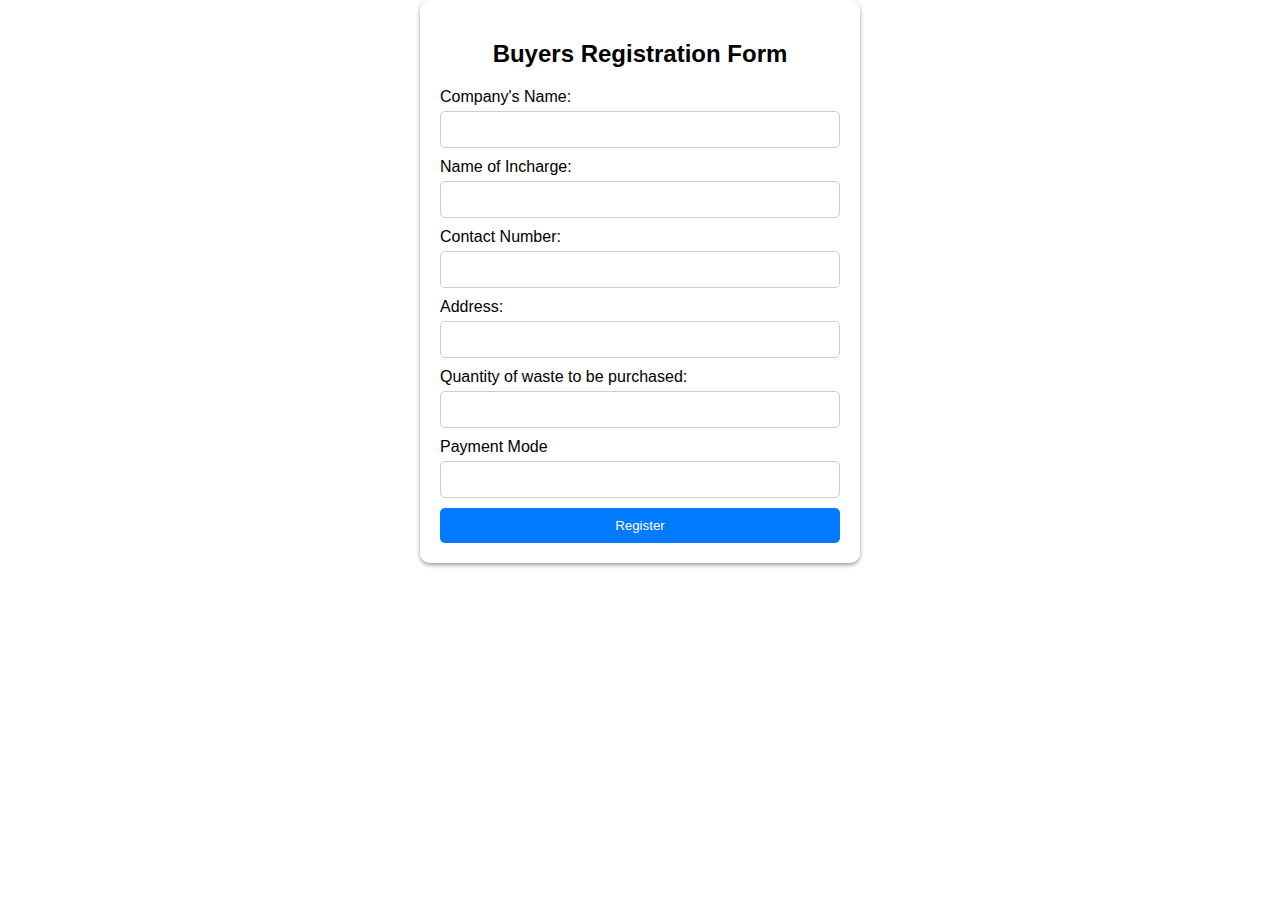
<file: buyers.html>
<!DOCTYPE html>
<html lang="en">
<head>
  <meta charset="UTF-8">
  <meta name="viewport" content="width=device-width, initial-scale=1.0">
  <title>Buyers Registration Form</title>
  <link rel="stylesheet" href="register.css">
</head>
<body>
  <div class="background-image">
    <div class="registration-form">
      <h2>Buyers Registration Form</h2>
      <form action="#" method="POST">
        <label for="Company's name"> Company's Name:</label>
        <input type="text" id="Company's name" name="Company's name" required>
        <label for="Name of Incharge">Name of Incharge:</label>
        <input type="text" id="Name of Incharge" name="Name of Incharge" required>
        <label for="contact">Contact Number:</label>
        <input type="tel" id="contact" name="contact" required>
        <label for="Company's name"> Address:</label>
        <input type="text" id="Address" name="Address" required>
        <label for="Quantity">Quantity of waste to be purchased:</label>
        <input type="number" id="Quantity" name="Quantity" required>
        <label for="income">Payment Mode</label>
        <input type="text" id="Payment Mode" name="Payment Mode" required>
        
        <button >Register</button>
      </form>
    </div>
  </div>
</body>
</html>
</file>
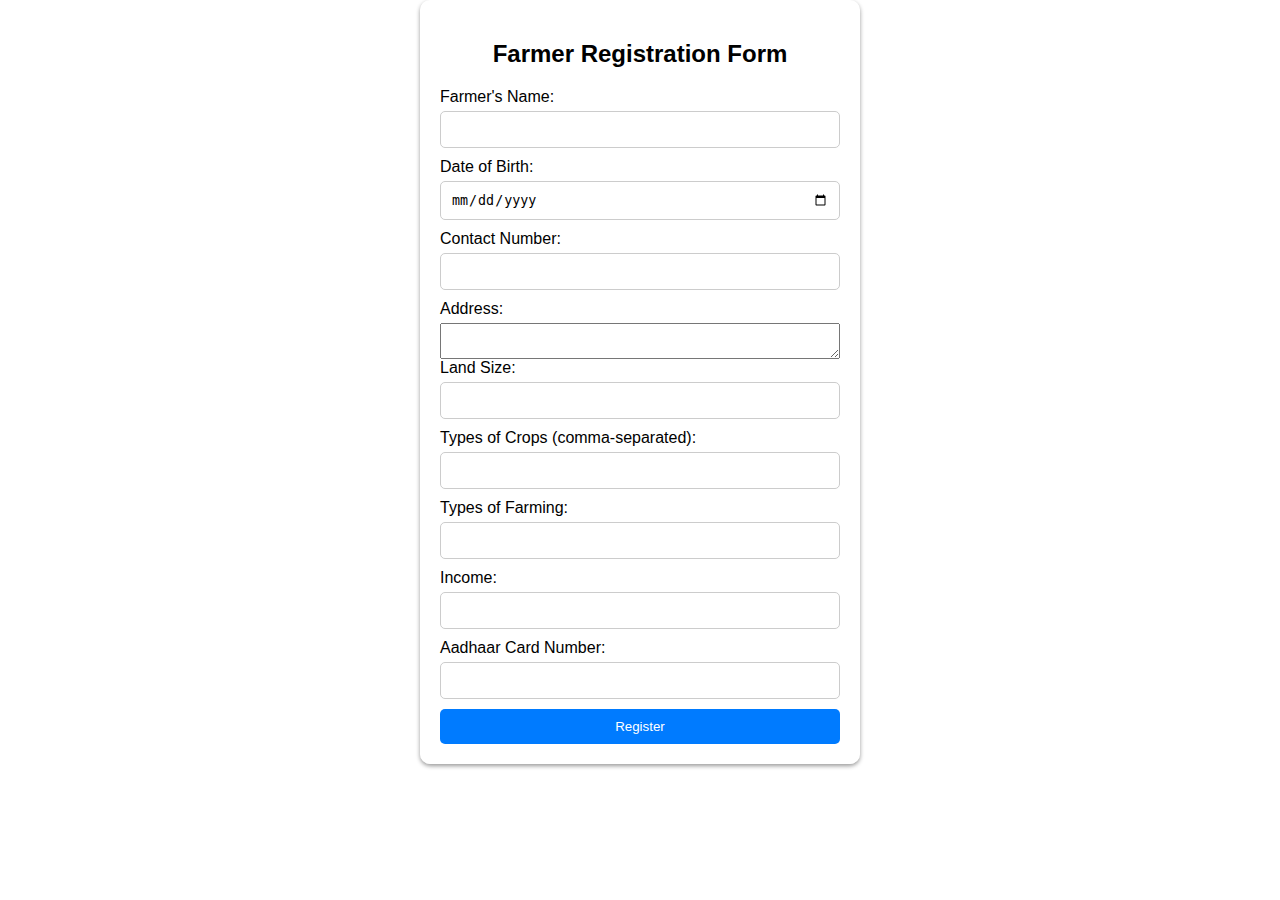
<file: form.html>
<!DOCTYPE html>
<html lang="en">
<head>
  <meta charset="UTF-8">
  <meta name="viewport" content="width=device-width, initial-scale=1.0">
  <title>Farmer Registration Form</title>
  <link rel="stylesheet" href="register.css">
</head>
<body>
  <div class="background-image">
    <div class="registration-form">
      <h2>Farmer Registration Form</h2>
      <form action="#" method="POST">
        <label for="name"> Farmer's Name:</label>
        <input type="text" id="name" name="name" required>
        <label for="dob">Date of Birth:</label>
        <input type="date" id="dob" name="dob" required>
        <label for="contact">Contact Number:</label>
        <input type="tel" id="contact" name="contact" required>
        <label for="address">Address:</label>
        <textarea id="address" name="address" required></textarea>
        <label for="Land Size">Land Size:</label>
        <input type="number" id="Land Size" name="Land Size" required>
        <label for="crops">Types of Crops (comma-separated):</label>
        <input type="text" id="crops" name="crops" required>
        <label for="farming">Types of Farming:</label>
        <input type="text" id="farming" name="farming" required>
        <label for="income">Income:</label>
        <input type="number" id="income" name="income" required>
        <label for="aadhaar">Aadhaar Card Number:</label>
        <input type="text" id="aadhaar" name="aadhaar" required>

      
        
        <button >Register</button>
      </form>
    </div>
  </div>
</body>
</html>
</file>
<file: register.css>
body {
    margin: 0;
    padding: 0;
    font-family: Arial, sans-serif;
    
  }
  
  .background-image {
    background-image: url("https://images.unsplash.com/photo-1620200423727-8127f75d7f53?ixlib=rb-4.0.3&ixid=M3wxMjA3fDB8MHxwaG90by1wYWdlfHx8fGVufDB8fHx8fA%3D%3D&auto=format&fit=crop&w=870&q=80");
    background-size: cover;
    background-position: center;
    height: 100%;
    display: flex;
    justify-content: center;
    align-items: center;
    background-repeat: no-repeat;
  
    
    
  }
  
  .registration-form {
    background-color:rgba(255, 255, 255, 0.6);
    padding: 20px;
    border-radius: 10px;
    box-shadow: 0 2px 4px rgba(0, 0, 0, 0.4);
    max-width: 400px;
    width: 100%;
  }
  
  h2 {
    text-align: center;
    margin-bottom: 20px;
  }
  
  form {
    display: flex;
    flex-direction: column;
  }
  
  label {
    margin-bottom: 5px;
  }
  
  input {
    padding: 10px;
    margin-bottom: 10px;
    border: 1px solid #ccc;
    border-radius: 5px;
  }
  
  button {
    padding: 10px 20px;
    background-color: #007bff;
    color: #fff;
    border: none;
    border-radius: 5px;
    cursor: pointer;
  }
  
  button:hover {
    background-color: #0056b3;
  }
</file>
